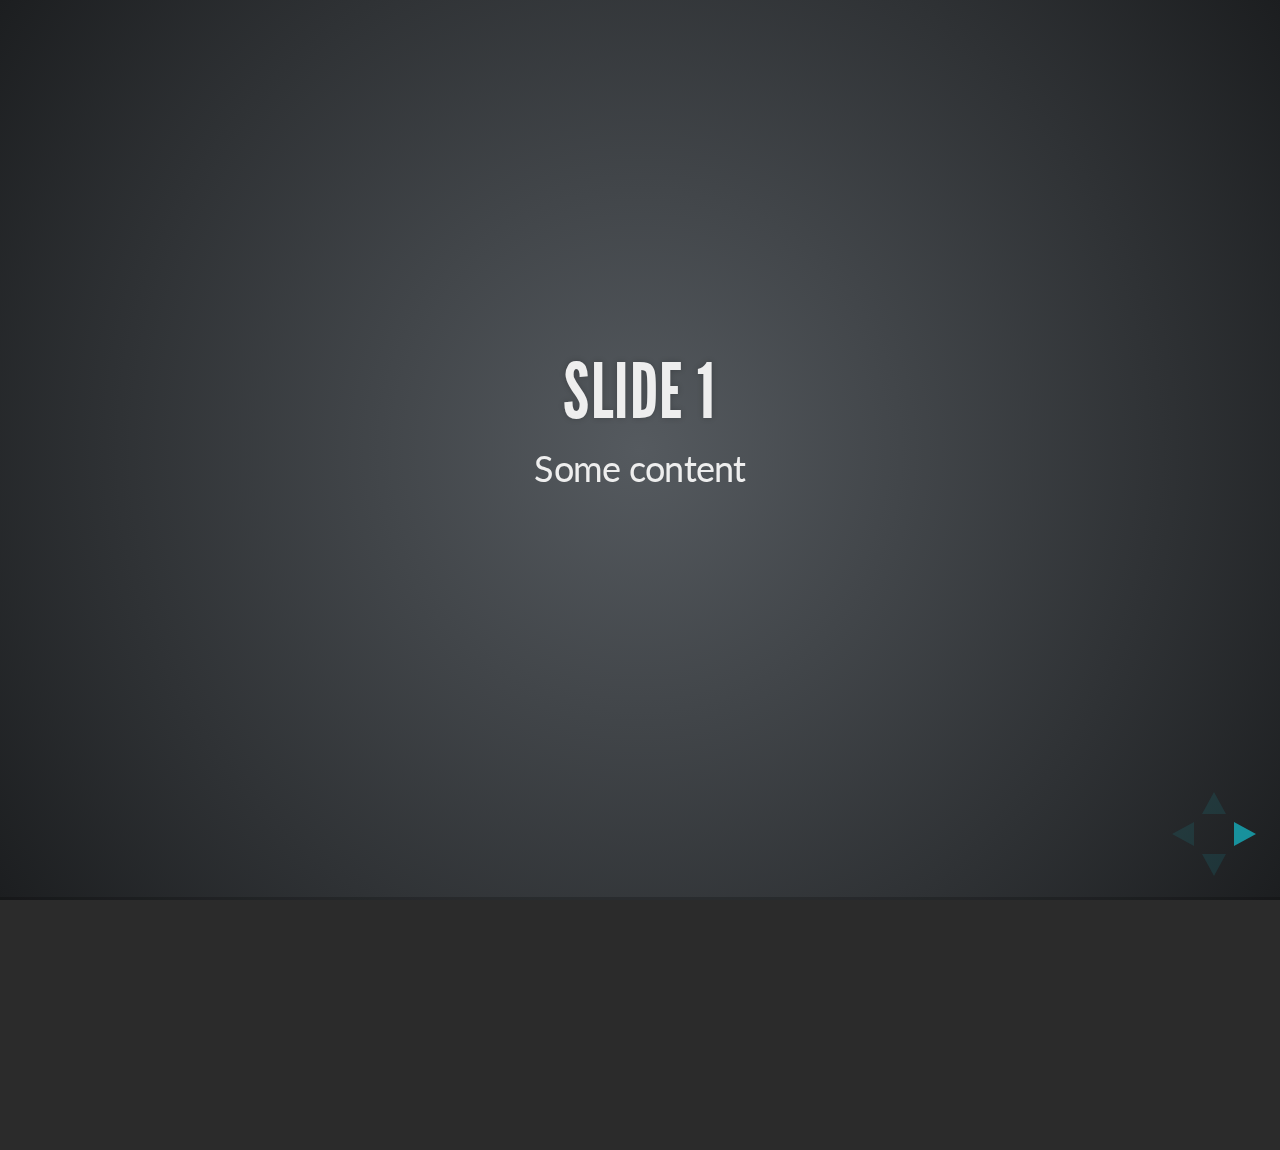
<file: demos/frameworks/index.html>
<!doctype html>
<html lang="en">
<head>
  <meta charset="utf-8">
  <title>Frameworks</title>
  <meta name="description" content="">
  <meta name="author" content="">
  <meta name="apple-mobile-web-app-capable" content="yes" />
  <meta name="apple-mobile-web-app-status-bar-style" content="black-translucent" />
  <link rel="stylesheet" href="libraries/frameworks/revealjs/css/reveal.min.css">
  <link rel="stylesheet" href="libraries/frameworks/revealjs/css/theme/default.css" id="theme">
  <link rel="stylesheet" href="libraries/highlighters/highlight.js/css/tomorrow.css" id="theme">
  <!--[if lt IE 9]>
  <script src="lib/js/html5shiv.js"></script>
  <![endif]-->  
</head>
<body>
  <div class="reveal">
    <div class="slides">
      <section class='' data-state='' id='slide-1'>
  <h2>Slide 1</h2>
  <p>Some content</p>

</section>
<section class='' data-state='' id='slide-2'>
  <h2>Slide 2</h2>
  <p>Some content</p>

</section>
    </div>
  </div>
</body>
  <script src="libraries/frameworks/revealjs/lib/js/head.min.js"></script>
  <script src="libraries/frameworks/revealjs/js/reveal.min.js"></script>
  <script>
  // Full list of configuration options available here:
  // https://github.com/hakimel/reveal.js#configuration
  Reveal.initialize({
    controls: true,
    progress: true,
    history: true,
    center: true,
    theme: Reveal.getQueryHash().theme || 'default', 
    transition: Reveal.getQueryHash().transition || 'default', 
    dependencies: [
    // Cross-browser shim that fully implements classList -
    // https://github.com/eligrey/classList.js/
      { src: 'libraries/frameworks/revealjs/lib/js/classList.js', condition: function() { return !document.body.classList;}},
      // Zoom in and out with Alt+click
      { src: 'libraries/frameworks/revealjs/plugin/zoom-js/zoom.js', async: true, condition: function() { return !!document.body.classList; } },
      // Speaker notes
      { src: 'libraries/frameworks/revealjs/plugin/notes/notes.js', async: true, condition: function() { return !!document.body.classList; } },
      // Remote control your reveal.js presentation using a touch device
      //{ src: 'libraries/frameworks/revealjs/plugin/remotes/remotes.js', async: true, condition: function() { return !!document.body.classList; } }
      ]
  });
  </script>  <!-- LOAD HIGHLIGHTER JS FILES -->
<script src="libraries/highlighters/highlight.js/highlight.pack.js"></script>
<script>hljs.initHighlightingOnLoad();</script>
<!-- DONE LOADING HIGHLIGHTER JS FILES -->
 

</html>
</file>
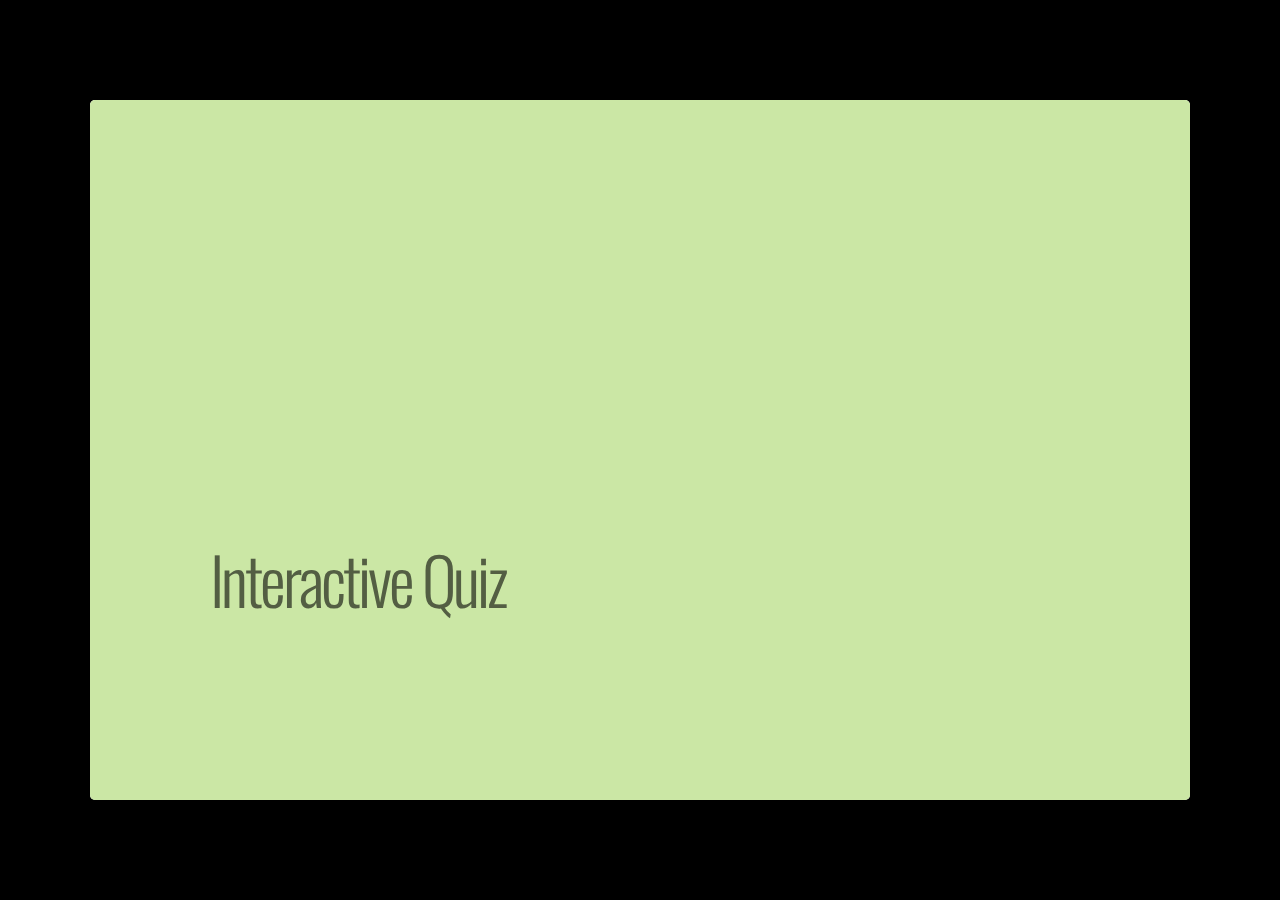
<file: demos/iquiz/index.html>
<!DOCTYPE html>
<html>
<head>
  <title>Interactive Quiz</title>
  <meta charset="utf-8">
  <meta name="description" content="Interactive Quiz">
  <meta name="author" content="">
  <meta name="generator" content="slidify" />
  <meta name="apple-mobile-web-app-capable" content="yes">
  <meta http-equiv="X-UA-Compatible" content="chrome=1">
  <link rel="stylesheet" href="libraries/frameworks/io2012/css/default.css" media="all" >
  <link rel="stylesheet" href="libraries/frameworks/io2012/css/phone.css" 
    media="only screen and (max-device-width: 480px)" >
  <link rel="stylesheet" href="libraries/frameworks/io2012/css/slidify.css" >
  <link rel="stylesheet" href="libraries/highlighters/highlight.js/css/tomorrow.css" />
  <base target="_blank"> <!-- This amazingness opens all links in a new tab. -->  <link rel=stylesheet href="libraries/widgets/bootstrap/css/bootstrap.css"></link>
<link rel=stylesheet href="libraries/widgets/quiz/css/demo.css"></link>

  
  <!-- Grab CDN jQuery, fall back to local if offline -->
  <script src="http://ajax.aspnetcdn.com/ajax/jQuery/jquery-1.7.min.js"></script>
  <script>window.jQuery || document.write('<script src="libraries/widgets/quiz/js/jquery.js"><\/script>')</script> 
  <script data-main="libraries/frameworks/io2012/js/slides" 
    src="libraries/frameworks/io2012/js/require-1.0.8.min.js">
  </script>
  
  

</head>
<body style="opacity: 0">
  <slides class="layout-widescreen">
    
    <!-- LOGO SLIDE -->
        <slide class="title-slide segue nobackground">
  <hgroup class="auto-fadein">
    <h1>Interactive Quiz</h1>
    <h2></h2>
    <p><br/></p>
  </hgroup>
  <article></article>  
</slide>
    

    <!-- SLIDES -->
    <slide class="" id="slide-1" style="background:;">
  <hgroup>
    <h2>Question 1</h2>
  </hgroup>
  <article data-timings="">
    
<div class="quiz quiz-single well ">
  <p>What is 1 + 1?</p>

<ol>
<li>1 </li>
<li><em>2</em></li>
<li>3</li>
</ol>

  <button class="quiz-submit btn btn-primary">Submit</button>
  <button class="quiz-toggle-hint btn btn-info">Show Hint</button>
  <button class="quiz-show-answer btn btn-success">Show Answer</button>
  <button class="quiz-clear btn btn-danger">Clear</button>
  
  <div class="quiz-hint">
  <p>This is a hint</p>

</div>
<div class="quiz-explanation">
  <p>This is an explanation</p>

</div>
</div>
  </article>
  <!-- Presenter Notes -->
</slide>

    <slide class="backdrop"></slide>
  </slides>
  <div class="pagination pagination-small" id='io2012-ptoc' style="display:none;">
    <ul>
      <li>
      <a href="#" target="_self" rel='tooltip' 
        data-slide=1 title='Question 1'>
         1
      </a>
    </li>
  </ul>
  </div>  <!--[if IE]>
    <script 
      src="http://ajax.googleapis.com/ajax/libs/chrome-frame/1/CFInstall.min.js">  
    </script>
    <script>CFInstall.check({mode: 'overlay'});</script>
  <![endif]-->
</body>
  <!-- Load Javascripts for Widgets -->
  <script src="libraries/widgets/bootstrap/js/bootstrap.min.js"></script>
<script src="libraries/widgets/bootstrap/js/bootbox.min.js"></script>
<script src="libraries/widgets/quiz/js/jquery.quiz.js"></script>
<script src="libraries/widgets/quiz/js/mustache.min.js"></script>
<script src="libraries/widgets/quiz/js/quiz-app.js"></script>

  <script>  
  $(function (){ 
    $("#example").popover(); 
    $("[rel='tooltip']").tooltip(); 
  });  
  </script>  
  
  <!-- LOAD HIGHLIGHTER JS FILES -->
  <script src="libraries/highlighters/highlight.js/highlight.pack.js"></script>
  <script>hljs.initHighlightingOnLoad();</script>
  <!-- DONE LOADING HIGHLIGHTER JS FILES -->
   
  </html>
</file>
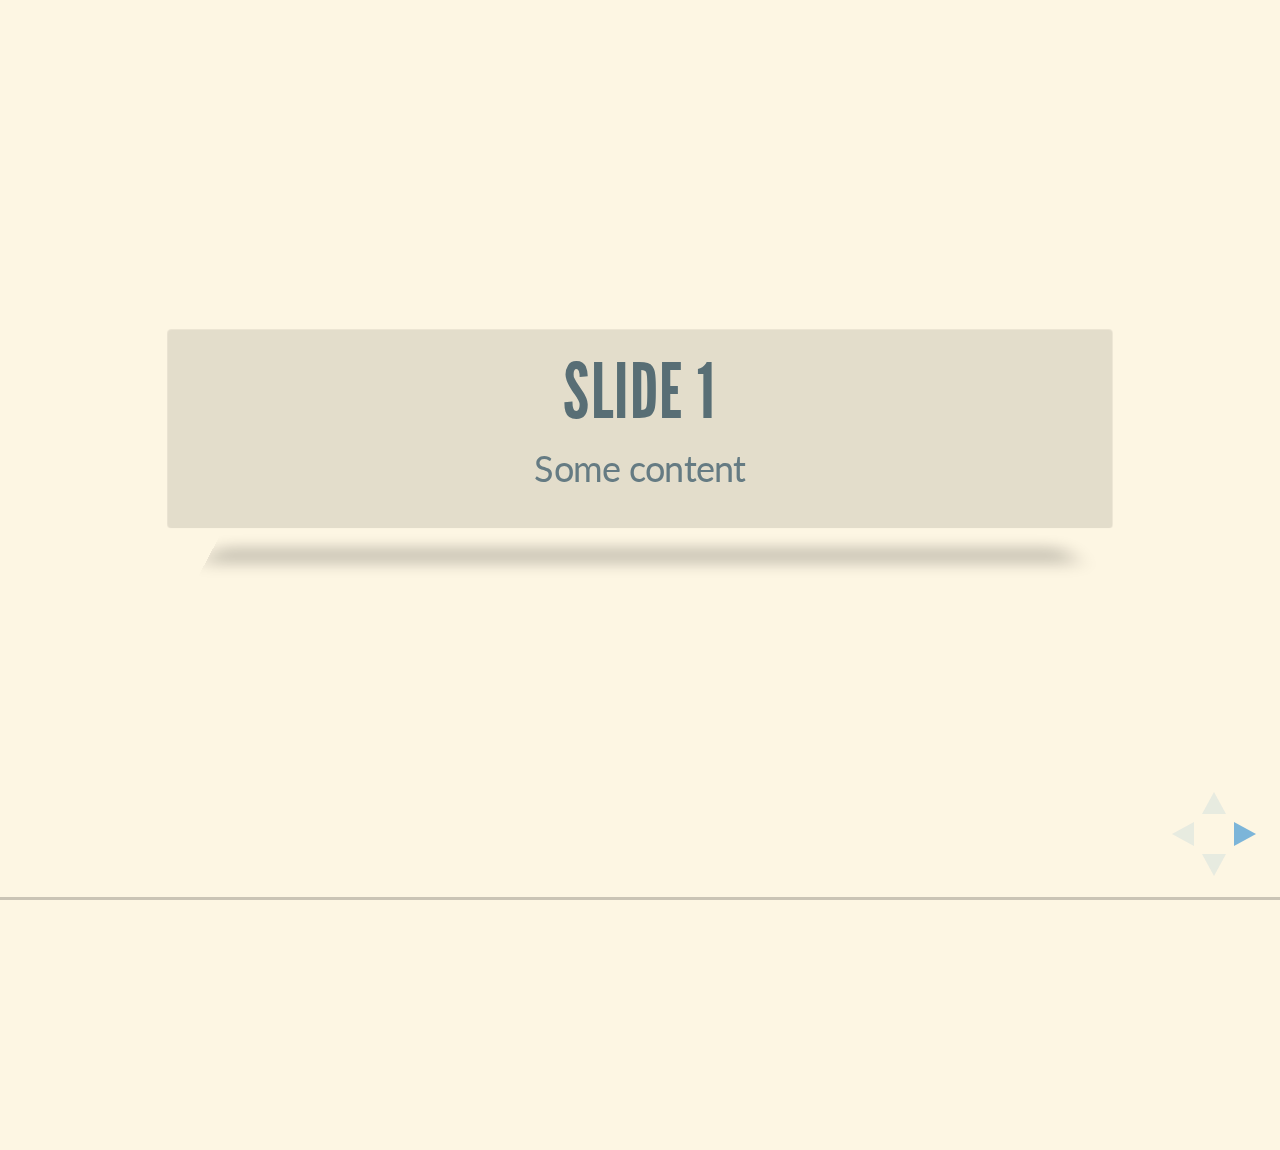
<file: demos/frameworks/solarized/index.html>
<!doctype html>
<html lang="en">
<head>
  <meta charset="utf-8">
  <title>Frameworks</title>
  <meta name="description" content="">
  <meta name="author" content="">
  <meta name="apple-mobile-web-app-capable" content="yes" />
  <meta name="apple-mobile-web-app-status-bar-style" content="black-translucent" />
  <link rel="stylesheet" href="../libraries/frameworks/revealjs/css/reveal.min.css">
  <link rel="stylesheet" href="../libraries/frameworks/revealjs/css/theme/solarized.css" id="theme">
  <link rel="stylesheet" href="../libraries/highlighters/highlight.js/css/tomorrow.css" id="theme">
  <!--[if lt IE 9]>
  <script src="lib/js/html5shiv.js"></script>
  <![endif]-->  
</head>
<body>
  <div class="reveal">
    <div class="slides">
      <section class='' data-state='' id='slide-1'>
  <h2>Slide 1</h2>
  <p>Some content</p>

</section>
<section class='' data-state='' id='slide-2'>
  <h2>Slide 2</h2>
  <p>Some content</p>

</section>
    </div>
  </div>
</body>
  <script src="../libraries/frameworks/revealjs/lib/js/head.min.js"></script>
  <script src="../libraries/frameworks/revealjs/js/reveal.min.js"></script>
  <script>
  // Full list of configuration options available here:
  // https://github.com/hakimel/reveal.js#configuration
  Reveal.initialize({
    controls: true,
    progress: true,
    history: true,
    center: true,
    theme: Reveal.getQueryHash().theme || 'solarized', 
    transition: Reveal.getQueryHash().transition || 'cube', 
    dependencies: [
    // Cross-browser shim that fully implements classList -
    // https://github.com/eligrey/classList.js/
      { src: '../libraries/frameworks/revealjs/lib/js/classList.js', condition: function() { return !document.body.classList;}},
      // Zoom in and out with Alt+click
      { src: '../libraries/frameworks/revealjs/plugin/zoom-js/zoom.js', async: true, condition: function() { return !!document.body.classList; } },
      // Speaker notes
      { src: '../libraries/frameworks/revealjs/plugin/notes/notes.js', async: true, condition: function() { return !!document.body.classList; } },
      // Remote control your reveal.js presentation using a touch device
      //{ src: '../libraries/frameworks/revealjs/plugin/remotes/remotes.js', async: true, condition: function() { return !!document.body.classList; } }
      ]
  });
  </script>  <!-- LOAD HIGHLIGHTER JS FILES -->
<script src="../libraries/highlighters/highlight.js/highlight.pack.js"></script>
<script>hljs.initHighlightingOnLoad();</script>
<!-- DONE LOADING HIGHLIGHTER JS FILES -->
 

</html>
</file>
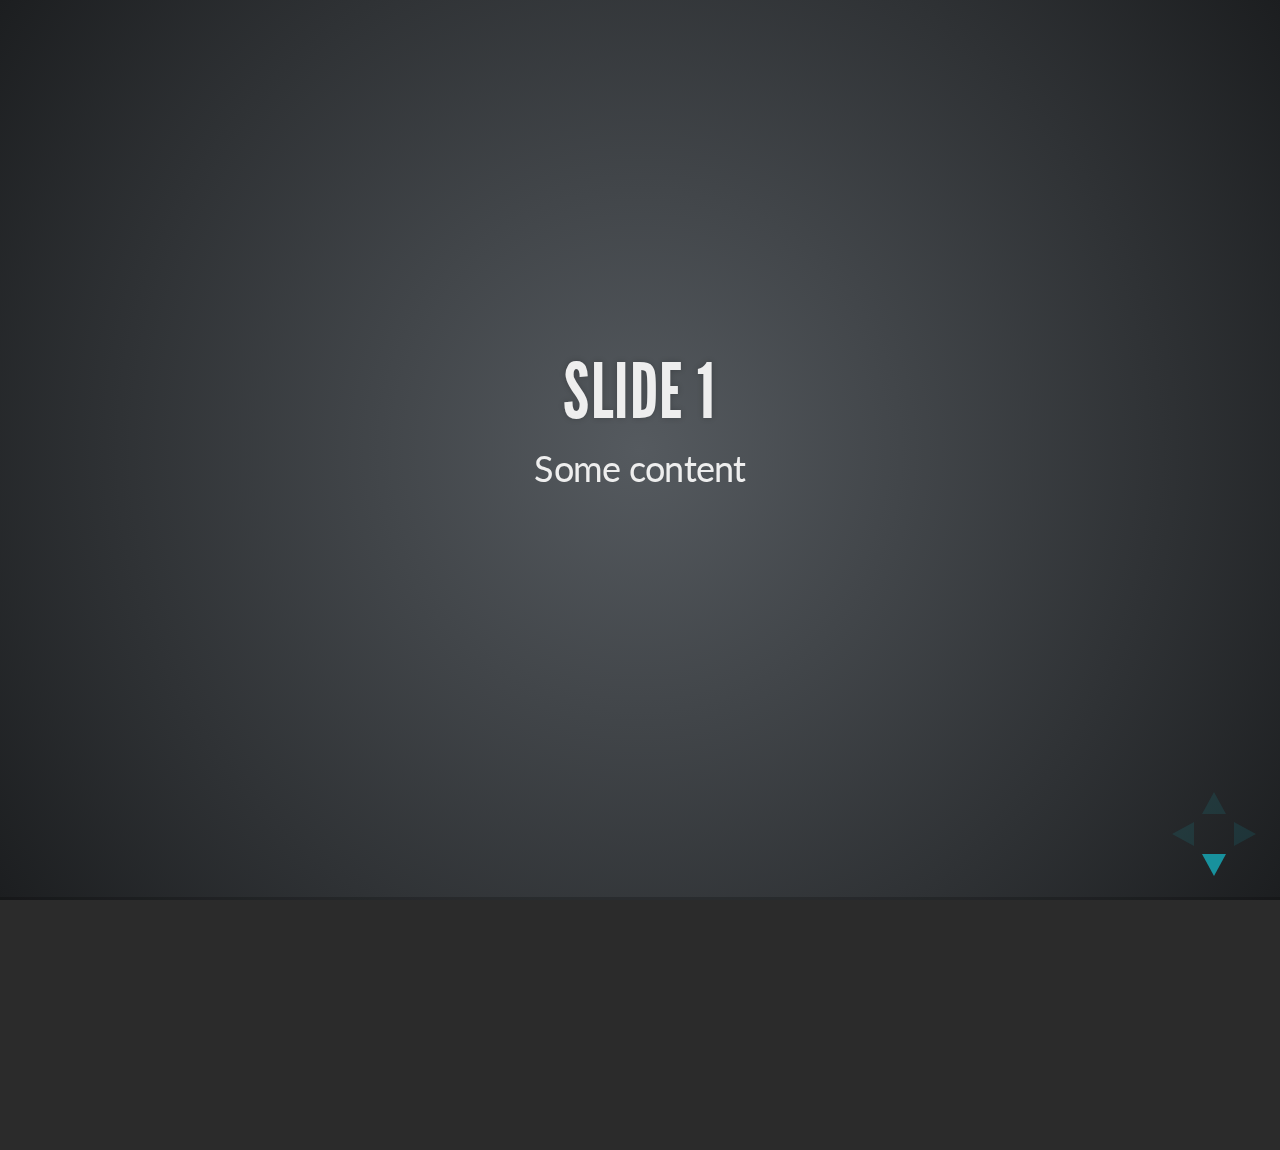
<file: demos/frameworks/vertical/index.html>
<!doctype html>
<html lang="en">
<head>
  <meta charset="utf-8">
  <title>Frameworks</title>
  <meta name="description" content="">
  <meta name="author" content="">
  <meta name="apple-mobile-web-app-capable" content="yes" />
  <meta name="apple-mobile-web-app-status-bar-style" content="black-translucent" />
  <link rel="stylesheet" href="../libraries/frameworks/revealjs/css/reveal.min.css">
  <link rel="stylesheet" href="../libraries/frameworks/revealjs/css/theme/default.css" id="theme">
  <link rel="stylesheet" href="../libraries/highlighters/highlight.js/css/tomorrow.css" id="theme">
  <!--[if lt IE 9]>
  <script src="lib/js/html5shiv.js"></script>
  <![endif]-->  
</head>
<body>
  <div class="reveal">
    <div class="slides">
      <section>
   <section class='' data-state=''>
    <h2>Slide 1</h2>
    <p>Some content</p>

    <aside class='notes'>
      
    </aside>
   </section>
   <section class='' data-state=''>
    <h2>Sub Slide 1</h2>

    <aside class='notes'>
      
    </aside>
   </section>
   <section class='' data-state=''>
    <h2>Sub Slide 2</h2>

    <aside class='notes'>
      
    </aside>
   </section>
</section>
    </div>
  </div>
</body>
  <script src="../libraries/frameworks/revealjs/lib/js/head.min.js"></script>
  <script src="../libraries/frameworks/revealjs/js/reveal.min.js"></script>
  <script>
  // Full list of configuration options available here:
  // https://github.com/hakimel/reveal.js#configuration
  Reveal.initialize({
    controls: true,
    progress: true,
    history: true,
    center: true,
    theme: Reveal.getQueryHash().theme || 'default', 
    transition: Reveal.getQueryHash().transition || 'default', 
    dependencies: [
    // Cross-browser shim that fully implements classList -
    // https://github.com/eligrey/classList.js/
      { src: '../libraries/frameworks/revealjs/lib/js/classList.js', condition: function() { return !document.body.classList;}},
      // Zoom in and out with Alt+click
      { src: '../libraries/frameworks/revealjs/plugin/zoom-js/zoom.js', async: true, condition: function() { return !!document.body.classList; } },
      // Speaker notes
      { src: '../libraries/frameworks/revealjs/plugin/notes/notes.js', async: true, condition: function() { return !!document.body.classList; } },
      // Remote control your reveal.js presentation using a touch device
      //{ src: '../libraries/frameworks/revealjs/plugin/remotes/remotes.js', async: true, condition: function() { return !!document.body.classList; } }
      ]
  });
  </script>  <!-- LOAD HIGHLIGHTER JS FILES -->
<script src="../libraries/highlighters/highlight.js/highlight.pack.js"></script>
<script>hljs.initHighlightingOnLoad();</script>
<!-- DONE LOADING HIGHLIGHTER JS FILES -->
 

</html>
</file>
<file: demos/frameworks/libraries/frameworks/revealjs/css/theme/default.css>
@import url(https://fonts.googleapis.com/css?family=Lato:400,700,400italic,700italic);
/**
 * Default theme for reveal.js.
 *
 * Copyright (C) 2011-2012 Hakim El Hattab, http://hakim.se
 */
@font-face {
  font-family: 'League Gothic';
  src: url("../../lib/font/league_gothic-webfont.eot");
  src: url("../../lib/font/league_gothic-webfont.eot?#iefix") format("embedded-opentype"), url("../../lib/font/league_gothic-webfont.woff") format("woff"), url("../../lib/font/league_gothic-webfont.ttf") format("truetype"), url("../../lib/font/league_gothic-webfont.svg#LeagueGothicRegular") format("svg");
  font-weight: normal;
  font-style: normal; }

/*********************************************
 * GLOBAL STYLES
 *********************************************/
body {
  background: #1c1e20;
  background: -moz-radial-gradient(center, circle cover, #555a5f 0%, #1c1e20 100%);
  background: -webkit-gradient(radial, center center, 0px, center center, 100%, color-stop(0%, #555a5f), color-stop(100%, #1c1e20));
  background: -webkit-radial-gradient(center, circle cover, #555a5f 0%, #1c1e20 100%);
  background: -o-radial-gradient(center, circle cover, #555a5f 0%, #1c1e20 100%);
  background: -ms-radial-gradient(center, circle cover, #555a5f 0%, #1c1e20 100%);
  background: radial-gradient(center, circle cover, #555a5f 0%, #1c1e20 100%);
  background-color: #2b2b2b; }

.reveal {
  font-family: "Lato", sans-serif;
  font-size: 36px;
  font-weight: 200;
  letter-spacing: -0.02em;
  color: #eeeeee; }

::selection {
  color: white;
  background: #ff5e99;
  text-shadow: none; }

/*********************************************
 * HEADERS
 *********************************************/
.reveal h1,
.reveal h2,
.reveal h3,
.reveal h4,
.reveal h5,
.reveal h6 {
  margin: 0 0 20px 0;
  color: #eeeeee;
  font-family: "League Gothic", Impact, sans-serif;
  line-height: 0.9em;
  letter-spacing: 0.02em;
  text-transform: uppercase;
  text-shadow: 0px 0px 6px rgba(0, 0, 0, 0.2); }

.reveal h1 {
  text-shadow: 0 1px 0 #cccccc, 0 2px 0 #c9c9c9, 0 3px 0 #bbbbbb, 0 4px 0 #b9b9b9, 0 5px 0 #aaaaaa, 0 6px 1px rgba(0, 0, 0, 0.1), 0 0 5px rgba(0, 0, 0, 0.1), 0 1px 3px rgba(0, 0, 0, 0.3), 0 3px 5px rgba(0, 0, 0, 0.2), 0 5px 10px rgba(0, 0, 0, 0.25), 0 20px 20px rgba(0, 0, 0, 0.15); }

/*********************************************
 * LINKS
 *********************************************/
.reveal a:not(.image) {
  color: #13daec;
  text-decoration: none;
  -webkit-transition: color .15s ease;
  -moz-transition: color .15s ease;
  -ms-transition: color .15s ease;
  -o-transition: color .15s ease;
  transition: color .15s ease; }

.reveal a:not(.image):hover {
  color: #71e9f4;
  text-shadow: none;
  border: none; }

.reveal .roll span:after {
  color: #fff;
  background: #0d99a5; }

/*********************************************
 * IMAGES
 *********************************************/
.reveal section img {
  margin: 15px 0px;
  background: rgba(255, 255, 255, 0.12);
  border: 4px solid #eeeeee;
  box-shadow: 0 0 10px rgba(0, 0, 0, 0.15);
  -webkit-transition: all .2s linear;
  -moz-transition: all .2s linear;
  -ms-transition: all .2s linear;
  -o-transition: all .2s linear;
  transition: all .2s linear; }

.reveal a:hover img {
  background: rgba(255, 255, 255, 0.2);
  border-color: #13daec;
  box-shadow: 0 0 20px rgba(0, 0, 0, 0.55); }

/*********************************************
 * NAVIGATION CONTROLS
 *********************************************/
.reveal .controls div.navigate-left,
.reveal .controls div.navigate-left.enabled {
  border-right-color: #13daec; }

.reveal .controls div.navigate-right,
.reveal .controls div.navigate-right.enabled {
  border-left-color: #13daec; }

.reveal .controls div.navigate-up,
.reveal .controls div.navigate-up.enabled {
  border-bottom-color: #13daec; }

.reveal .controls div.navigate-down,
.reveal .controls div.navigate-down.enabled {
  border-top-color: #13daec; }

.reveal .controls div.navigate-left.enabled:hover {
  border-right-color: #71e9f4; }

.reveal .controls div.navigate-right.enabled:hover {
  border-left-color: #71e9f4; }

.reveal .controls div.navigate-up.enabled:hover {
  border-bottom-color: #71e9f4; }

.reveal .controls div.navigate-down.enabled:hover {
  border-top-color: #71e9f4; }

/*********************************************
 * PROGRESS BAR
 *********************************************/
.reveal .progress {
  background: rgba(0, 0, 0, 0.2); }

.reveal .progress span {
  background: #13daec;
  -webkit-transition: width 800ms cubic-bezier(0.26, 0.86, 0.44, 0.985);
  -moz-transition: width 800ms cubic-bezier(0.26, 0.86, 0.44, 0.985);
  -ms-transition: width 800ms cubic-bezier(0.26, 0.86, 0.44, 0.985);
  -o-transition: width 800ms cubic-bezier(0.26, 0.86, 0.44, 0.985);
  transition: width 800ms cubic-bezier(0.26, 0.86, 0.44, 0.985); }
</file>
<file: demos/frameworks/libraries/highlighters/highlight.js/css/tomorrow.css>
/* Tomorrow Theme */
	/* http://jmblog.github.com/color-themes-for-google-code-highlightjs */
	/* Original theme - https://github.com/chriskempson/tomorrow-theme */
	/* http://jmblog.github.com/color-themes-for-google-code-highlightjs */
	.tomorrow-comment, pre .comment, pre .title {
		color: #8e908c;
	}

.tomorrow-red, pre .variable, pre .attribute, pre .tag, pre .regexp, pre .ruby .constant, pre .xml .tag .title, pre .xml .pi, pre .xml .doctype, pre .html .doctype, pre .css .id, pre .css .class, pre .css .pseudo {
	color: #c82829;
}

.tomorrow-orange, pre .number, pre .preprocessor, pre .built_in, pre .literal, pre .params, pre .constant {
	color: #f5871f;
}

.tomorrow-yellow, pre .class, pre .ruby .class .title, pre .css .rules .attribute {
	color: #eab700;
}

.tomorrow-green, pre .string, pre .value, pre .inheritance, pre .header, pre .ruby .symbol, pre .xml .cdata {
	color: #718c00;
}

.tomorrow-aqua, pre .css .hexcolor {
	color: #3e999f;
}

.tomorrow-blue, pre .function, pre .python .decorator, pre .python .title, pre .ruby .function .title, pre .ruby .title .keyword, pre .perl .sub, pre .javascript .title, pre .coffeescript .title {
	color: #4271ae;
}

.tomorrow-purple, pre .keyword, pre .javascript .function {
	color: #8959a8;
}

pre code {
	display: block;
	background: white;
	color: #4d4d4c;
		font-family: Menlo, Monaco, Consolas, monospace;
	line-height: 1.5;
	border: 1px solid #ccc;
	padding: 10px;
}
</file>
<file: demos/iquiz/libraries/frameworks/io2012/css/phone.css>
/*Smartphones (portrait and landscape) ----------- */
/*@media only screen
and (min-width : 320px)
and (max-width : 480px) {

}*/
/* Smartphones (portrait) ----------- */
/* Styles */
/* line 17, ../scss/phone.scss */
slides > slide {
  /*  width: $slide-width !important;
    height: $slide-height !important;
    margin-left: -$slide-width / 2 !important;
    margin-top: -$slide-height / 2 !important;
  */
  -webkit-transition: none !important;
  -webkit-transition: none !important;
  -moz-transition: none !important;
  -ms-transition: none !important;
  -o-transition: none !important;
  transition: none !important;
}

/* iPhone 4 ----------- */
@media only screen and (-webkit-min-device-pixel-ratio : 1.5), only screen and (min-device-pixel-ratio : 1.5) {
  /* Styles */
}
</file>
<file: demos/iquiz/libraries/frameworks/io2012/css/slidify.css>
@import url(http://fonts.googleapis.com/css?family=Open+Sans+Condensed:700|Source+Code+Pro:500|Open+Sans|Oswald);

/* Styles for Table of Contents */
#io2012-toc {
  position: absolute;
  top:0;
  left:10px;
  z-index: 999;
}
#io2012-toc a{
  border-bottom: none;
}

#io2012-toc .nav-pills > .active > a{
  background-color: darkslategray;
  color: yellow;
}
#io2012-toc li {
  margin-bottom: 0em;
}

#io2012-toc li.current {
  background-color: yellow;
}

.license {
  font-size: 14px;
  color: #a9a9a9;
  position: absolute;
  bottom: 30px;
  left: 60px;
}


/* Styles for Title Slide */
.title-slide hgroup > h1{
  font-family: 'Oswald', sans-serif;
}

.title-slide hgroup > h2{
  font-family: 'Oswald', 'Calibri', sans-serif;
}

/* Fonts and Spacing */
article p, article li, article li.build, section p, section li{
  font-family: 'Open Sans','Helvetica', 'Crimson Text', 'Garamond',  'Palatino', sans-serif;
  text-align: justify;
  font-size:22px;
  line-height: 1.5em;
  color: #444;
}

slide:not(.segue) h2{
  font-family: 'Calibri', Arial, sans-serif;
  font-size: 52px;
  font-style: normal;
  font-weight: bold;
  text-transform: normal;
  letter-spacing: -2px;
  line-height: 1.2em;
/*  color: #193441;*/
/*  color: #02574D;*/
  color: #CC2904;
}

/* Reduce Space between Title and Body */
slides > slide > hgroup + article {
  margin-top: 15px;
}

/* Remove Border, Margins and Padding from iframe */
iframe {
  border: none;
  margin: 0;
  padding: 0;
}

/* Knitr Images */
.rimage.left {
  text-align: left;
}
.rimage.right {
  text-align: right;
}
.rimage.center {
  text-align: center;
}

/* Quotes and Shout (for io2012, custom) */
article q {
  font-family: 'Crimson Text', sans-serif;
}

q {
  display: block;
  font-size: 44px;
  line-height: 56px;
  margin-left: 50px;
  margin-top: 100px;
  margin-right: 150px;
}

q::before {
  content: '“';
  position: absolute;
  display: inline-block;
  margin-left: -2.1em;
  width: 2em;
  text-align: right;
  font-size: 90px;
  color: silver;
}

q::after {
  content: '”';
  position: absolute;
  margin-left: .1em;
  font-size: 90px;
  color: silver;
}

div.author {
  text-align: right;
  font-size: 40px;
  margin-top: 20px;
  margin-right: 150px;
}

div.author::before {
  content: '—';
}

q.shout:before {
  content: '';
  position: absolute;
  margin-left: -0.5em;
}

q.shout:after {
  content: '';
  position: absolute;
  margin-left: 0.1em;
}

/* Tables */
table caption{
  margin-top: 20pt;
  font-weight: normal;
  font-family: "Trebuchet MS", Garuda, sans-serif;
}

table th {
  text-transform: capitalize;
}

/* Tables */

table {
  border: none;
  width: 100%;
  border-collapse: collapse;
  font-size: 24px;
  line-height: 32px;
  font-family: 'Trebuchet MS';
  font-weight: bolder;
  color: rgb(102, 102, 102);
}
table thead {
  border-top: 1px solid #BFBEAD;
  border-bottom: 1px solid #BFBEAD;
}
table th, table td, table caption {
  margin: 0;
  padding: 2pt 6pt;
  text-align: left;
  vertical-align: top;
}
table th {
  background: #CFCEBD;
  color: #575400;
  text-transform: uppercase;
}
table td {
  border-bottom: 1px solid #CFCEBD;
}
table tr:nth-child(2n+1) {
/*  background: #E8F2FF; */
  background: #EFEEDD;
}

/* Styling for Ordered Lists (only for io2012) */

ol {
  margin-left: 1.2em;
  margin-bottom: 1em;
  postion: relative;
}

ol li {
  margin-bottom: 0.5em;
  font-family: "Open Sans";
}

ol li ol {
  margin-left: 0.5em;
  margin-bottom: 0;
}

ol, ul {
  margin-top: .5em;
}

ol {
  list-style-type: decimal;
}

/*Github Ribbon Test*/
/* Source: https://github.com/dciccale/css3-github-ribbon */
/* Define classes for example, definition, problem etc. */
/* Choose meaningful colors for background and text */

.example {
  background-color: #121621;
  top: 1.2em;
  right: -3.2em;
  -webkit-transform: rotate(45deg);
  -moz-transform: rotate(45deg);
  transform: rotate(45deg);
  -webkit-box-shadow: 0 0 0 1px #1d212e inset,0 0 2px 1px #fff inset,0 0 1em #888;
  -moz-box-shadow: 0 0 0 1px #1d212e inset,0 0 2px 1px #fff inset,0 0 1em #888;
  box-shadow: 0 0 0 1px #1d212e inset,0 0 2px 1px #fff inset,0 0 1em #888;
  color: #FF0;
  display: block;
  padding: .6em 3.5em;
  position: absolute;
  font: bold .82em sans-serif;
  text-align: center;
  text-decoration: none;
  text-shadow: 1px -1px 8px rgba(0,0,0,0.60);
  -webkit-user-select: none;
  -moz-user-select: none;
  user-select: none;
}

.definition {
  background-color: #a00;
  top: 1.2em;
  right: -3.2em;
  -webkit-transform: rotate(45deg);
  -moz-transform: rotate(45deg);
  transform: rotate(45deg);
  -webkit-box-shadow: 0 0 0 1px #1d212e inset,0 0 2px 1px #fff inset,0 0 1em #888;
  -moz-box-shadow: 0 0 0 1px #1d212e inset,0 0 2px 1px #fff inset,0 0 1em #888;
  box-shadow: 0 0 0 1px #1d212e inset,0 0 2px 1px #fff inset,0 0 1em #888;
  color: #FFF;
  display: block;
  padding: .6em 3.5em;
  position: absolute;
  font: bold .82em sans-serif;
  text-align: center;
  text-decoration: none;
  text-shadow: 1px -1px 8px rgba(0,0,0,0.60);
  -webkit-user-select: none;
  -moz-user-select: none;
  user-select: none;
}


/* Pasted from Custom.css */
aside.gbar img {
  width: 175px;
}


div.modal-body pre{
  width: 95%;
  left: 0px;
}

.pagination {
  position: absolute;
  bottom: -5px;
  left:110px;
}

.pagination ul li:before {
  content: "";
}

body {
  font-family: "Open Sans";
  color: #444;
}

p {
  text-align: justify;
  line-height: 1.5em;
}
/* Place Video on Top Right */
/* FIXME: Move CSS to css/popcorn.css */
section.video {
  position: absolute;
  top: 0;
  right: 0;
  z-index: 1000;
}


/* Smaller code fonts in modal popup */
.modal pre code {
  font-size: 16px;
}

img.center {
  display: block;
  margin: auto auto;
}

body {
  background-color: #000;
}
.quiz-option label{
  display: inline;
  font-size: 1em;
}
slide.segue h2{
 font-family: "Open Sans Condensed";
 font-weight: 700;
}
slide:not(.segue)  h2{
 font-family: "Open Sans Condensed";
 font-weight: 700;
 color: darkslategray;
}
article p {
  font-family: "Open Sans"
}

code {
  font-size: 100%;
  font-family: "Source Code Pro", monospace;
  color: darkred;
}
pre code {
  font-weight: 500;
  -webkit-border-radius: 5px;
  border-radius: 5px;
}

#glimmer iframe {
  width: 100%;
}

.title-slide {
  background-color: #CBE7A5; /* #EDE0CF; ; #CA9F9D*/
  /* background-image:url(http://goo.gl/EpXln); */
}

.title-slide hgroup > h1{
 font-family: 'Oswald', 'Helvetica', sanserif; 
}

.title-slide hgroup > h1, 
.title-slide hgroup > h2 {
  color: #535E43 ;  /* ; #EF5150*/
}
</file>
<file: demos/iquiz/libraries/highlighters/highlight.js/css/tomorrow.css>
/* Tomorrow Theme */
	/* http://jmblog.github.com/color-themes-for-google-code-highlightjs */
	/* Original theme - https://github.com/chriskempson/tomorrow-theme */
	/* http://jmblog.github.com/color-themes-for-google-code-highlightjs */
	.tomorrow-comment, pre .comment, pre .title {
		color: #8e908c;
	}

.tomorrow-red, pre .variable, pre .attribute, pre .tag, pre .regexp, pre .ruby .constant, pre .xml .tag .title, pre .xml .pi, pre .xml .doctype, pre .html .doctype, pre .css .id, pre .css .class, pre .css .pseudo {
	color: #c82829;
}

.tomorrow-orange, pre .number, pre .preprocessor, pre .built_in, pre .literal, pre .params, pre .constant {
	color: #f5871f;
}

.tomorrow-yellow, pre .class, pre .ruby .class .title, pre .css .rules .attribute {
	color: #eab700;
}

.tomorrow-green, pre .string, pre .value, pre .inheritance, pre .header, pre .ruby .symbol, pre .xml .cdata {
	color: #718c00;
}

.tomorrow-aqua, pre .css .hexcolor {
	color: #3e999f;
}

.tomorrow-blue, pre .function, pre .python .decorator, pre .python .title, pre .ruby .function .title, pre .ruby .title .keyword, pre .perl .sub, pre .javascript .title, pre .coffeescript .title {
	color: #4271ae;
}

.tomorrow-purple, pre .keyword, pre .javascript .function {
	color: #8959a8;
}

pre code {
	display: block;
	background: white;
	color: #4d4d4c;
		font-family: Menlo, Monaco, Consolas, monospace;
	line-height: 1.5;
	border: 1px solid #ccc;
	padding: 10px;
}
</file>
<file: demos/iquiz/libraries/widgets/quiz/css/demo.css>
/* COMMENT OUT
body {
    font-family: Georgia, 'PT Sans', sans-serif;
    font-size: 16px;
    min-height: 800px;
    line-height: 1.5em;
}
*/

b, strong { font-weight: bold }
i, em { font-style: italic }

a {
  text-decoration: none;
  color: #3B5998;
}

a:visited {
  text-decoration: none;
  color: #6882aa;
}

a:hover,
a:focus {
  text-decoration: underline;
}

h1 {
	/* text-align: center;
	padding-bottom: 52px; */
	font-size: 2.5em;
	line-height: 1em;
}

#content {
    width: 800px;
    margin: auto;
}

/*
code {
    background-color: #F0F0F0;
    font-family: 'DejaVu Sans Mono', consolas, monospace;
    font-size: 14px;
    padding: 2px;
    line-height: 1.25em;
}
*/

.quiz-single, .quiz-multiple, .quiz-text {
  background-color: #F0F0F0;
  padding-left: 15px;
  padding-top: 15px;
}

/* EDITED */
li.quiz-option {
  list-style-type: none;
}


.quiz-option label {
    padding-left: 10px;
    padding-right: 10px;
    padding-top: 3px;
    padding-bottom: 3px;
}

input[type="text"].quiz-correct, textarea.quiz-correct {
  border: 1px solid #50b378;
  /* color: white; */
}

input[type="text"].quiz-wrong, textarea.quiz-wrong {
  border: 1px solid #EB4237;
  /* color: white; */
}

.quiz-correct label {
  background-color: #50b378;
  color: white;
}

.quiz-wrong label {
  background-color: #EB4237;
  color: white;
}

.quiz-option label{
  display: inline;
  font-size: 1em;
}

/* CSS for adding correct/incorrect marks to Quiz Options */
/* Move to Quiz widget after confirming design choice */

input[type="radio"],
input[type="checkbox"] {
  margin-top: -1px;
  vertical-align: middle;
}

li.quiz-wrong:after {
  content: url(../img/incorrect-icon.png);
}

.quiz-wrong label {
  background-color: transparent;
  color: inherit;
}

li.quiz-correct:after{
  content: url(../img/correct-icon.png);
}

.quiz-correct label {
  background-color: transparent;
  color: inherit;
}

input.quiz-correct + span.status:after {
  content: url(../img/correct-icon.png);
}

input.quiz-wrong + span.status:after {
  content: url(../img/incorrect-icon.png);
}
</file>
<file: demos/frameworks/libraries/frameworks/revealjs/css/theme/solarized.css>
@import url(https://fonts.googleapis.com/css?family=Lato:400,700,400italic,700italic);
/**
 * Solarized Light theme for reveal.js.
 * Author: Achim Staebler
 */
@font-face {
  font-family: 'League Gothic';
  src: url("../../lib/font/league_gothic-webfont.eot");
  src: url("../../lib/font/league_gothic-webfont.eot?#iefix") format("embedded-opentype"), url("../../lib/font/league_gothic-webfont.woff") format("woff"), url("../../lib/font/league_gothic-webfont.ttf") format("truetype"), url("../../lib/font/league_gothic-webfont.svg#LeagueGothicRegular") format("svg");
  font-weight: normal;
  font-style: normal; }

/**
 * Solarized colors by Ethan Schoonover
 */
html * {
  color-profile: sRGB;
  rendering-intent: auto; }

/*********************************************
 * GLOBAL STYLES
 *********************************************/
body {
  background: #fdf6e3;
  background-color: #fdf6e3; }

.reveal {
  font-family: "Lato", sans-serif;
  font-size: 36px;
  font-weight: 200;
  letter-spacing: -0.02em;
  color: #657b83; }

::selection {
  color: white;
  background: #d33682;
  text-shadow: none; }

/*********************************************
 * HEADERS
 *********************************************/
.reveal h1,
.reveal h2,
.reveal h3,
.reveal h4,
.reveal h5,
.reveal h6 {
  margin: 0 0 20px 0;
  color: #586e75;
  font-family: "League Gothic", Impact, sans-serif;
  line-height: 0.9em;
  letter-spacing: 0.02em;
  text-transform: uppercase;
  text-shadow: none; }

.reveal h1 {
  text-shadow: 0px 0px 6px rgba(0, 0, 0, 0.2); }

/*********************************************
 * LINKS
 *********************************************/
.reveal a:not(.image) {
  color: #268bd2;
  text-decoration: none;
  -webkit-transition: color .15s ease;
  -moz-transition: color .15s ease;
  -ms-transition: color .15s ease;
  -o-transition: color .15s ease;
  transition: color .15s ease; }

.reveal a:not(.image):hover {
  color: #78b9e6;
  text-shadow: none;
  border: none; }

.reveal .roll span:after {
  color: #fff;
  background: #1a6091; }

/*********************************************
 * IMAGES
 *********************************************/
.reveal section img {
  margin: 15px 0px;
  background: rgba(255, 255, 255, 0.12);
  border: 4px solid #657b83;
  box-shadow: 0 0 10px rgba(0, 0, 0, 0.15);
  -webkit-transition: all .2s linear;
  -moz-transition: all .2s linear;
  -ms-transition: all .2s linear;
  -o-transition: all .2s linear;
  transition: all .2s linear; }

.reveal a:hover img {
  background: rgba(255, 255, 255, 0.2);
  border-color: #268bd2;
  box-shadow: 0 0 20px rgba(0, 0, 0, 0.55); }

/*********************************************
 * NAVIGATION CONTROLS
 *********************************************/
.reveal .controls div.navigate-left,
.reveal .controls div.navigate-left.enabled {
  border-right-color: #268bd2; }

.reveal .controls div.navigate-right,
.reveal .controls div.navigate-right.enabled {
  border-left-color: #268bd2; }

.reveal .controls div.navigate-up,
.reveal .controls div.navigate-up.enabled {
  border-bottom-color: #268bd2; }

.reveal .controls div.navigate-down,
.reveal .controls div.navigate-down.enabled {
  border-top-color: #268bd2; }

.reveal .controls div.navigate-left.enabled:hover {
  border-right-color: #78b9e6; }

.reveal .controls div.navigate-right.enabled:hover {
  border-left-color: #78b9e6; }

.reveal .controls div.navigate-up.enabled:hover {
  border-bottom-color: #78b9e6; }

.reveal .controls div.navigate-down.enabled:hover {
  border-top-color: #78b9e6; }

/*********************************************
 * PROGRESS BAR
 *********************************************/
.reveal .progress {
  background: rgba(0, 0, 0, 0.2); }

.reveal .progress span {
  background: #268bd2;
  -webkit-transition: width 800ms cubic-bezier(0.26, 0.86, 0.44, 0.985);
  -moz-transition: width 800ms cubic-bezier(0.26, 0.86, 0.44, 0.985);
  -ms-transition: width 800ms cubic-bezier(0.26, 0.86, 0.44, 0.985);
  -o-transition: width 800ms cubic-bezier(0.26, 0.86, 0.44, 0.985);
  transition: width 800ms cubic-bezier(0.26, 0.86, 0.44, 0.985); }
</file>
<file: demos/iquiz/libraries/frameworks/io2012/css/default.css>
@charset "UTF-8";

/* line 17, ../../../../../../Library/Ruby/Gems/1.8/gems/compass-0.12.1/frameworks/compass/stylesheets/compass/reset/_utilities.scss */
html, body, div, span, applet, object, iframe,
h1, h2, h3, h4, h5, h6, p, blockquote, pre,
a, abbr, acronym, address, big, cite, code,
del, dfn, em, img, ins, kbd, q, s, samp,
small, strike, strong, sub, sup, tt, var,
b, u, i, center,
dl, dt, dd, ol, ul, li,
fieldset, form, label, legend,
table, caption, tbody, tfoot, thead, tr, th, td,
article, aside, canvas, details, embed,
figure, figcaption, footer, header, hgroup,
menu, nav, output, ruby, section, summary,
time, mark, audio, video {
  margin: 0;
  padding: 0;
  border: 0;
  font-size: 100%;
  font: inherit;
  vertical-align: baseline;
}

/* line 20, ../../../../../../Library/Ruby/Gems/1.8/gems/compass-0.12.1/frameworks/compass/stylesheets/compass/reset/_utilities.scss */
body {
  line-height: 1;
}

/* line 22, ../../../../../../Library/Ruby/Gems/1.8/gems/compass-0.12.1/frameworks/compass/stylesheets/compass/reset/_utilities.scss */

ol, ul {
  list-style: none;
}


/* line 24, ../../../../../../Library/Ruby/Gems/1.8/gems/compass-0.12.1/frameworks/compass/stylesheets/compass/reset/_utilities.scss */
table {
  border-collapse: collapse;
  border-spacing: 0;
}

/* line 26, ../../../../../../Library/Ruby/Gems/1.8/gems/compass-0.12.1/frameworks/compass/stylesheets/compass/reset/_utilities.scss */
caption, th, td {
  text-align: left;
  font-weight: normal;
  vertical-align: middle;
}

/* line 28, ../../../../../../Library/Ruby/Gems/1.8/gems/compass-0.12.1/frameworks/compass/stylesheets/compass/reset/_utilities.scss */
q, blockquote {
  quotes: none;
}
/* line 101, ../../../../../../Library/Ruby/Gems/1.8/gems/compass-0.12.1/frameworks/compass/stylesheets/compass/reset/_utilities.scss */
q:before, q:after, blockquote:before, blockquote:after {
  content: "";
  content: none;
}

/* line 30, ../../../../../../Library/Ruby/Gems/1.8/gems/compass-0.12.1/frameworks/compass/stylesheets/compass/reset/_utilities.scss */
a img {
  border: none;
}

/* line 114, ../../../../../../Library/Ruby/Gems/1.8/gems/compass-0.12.1/frameworks/compass/stylesheets/compass/reset/_utilities.scss */
article, aside, details, figcaption, figure, footer, header, hgroup, menu, nav, section, summary {
  display: block;
}

/**
 * Base SlideDeck Styles
 */
/* line 48, ../scss/_base.scss */
html {
  height: 100%;
  overflow: hidden;
}

/* line 53, ../scss/_base.scss */
body {
  margin: 0;
  padding: 0;
  opacity: 0;
  height: 100%;
  min-height: 740px;
  width: 100%;
  overflow: hidden;
  color: #fff;
  -webkit-font-smoothing: antialiased;
  -moz-font-smoothing: antialiased;
  -ms-font-smoothing: antialiased;
  -o-font-smoothing: antialiased;
  -webkit-transition: opacity 800ms ease-in 100ms;
  -moz-transition: opacity 800ms ease-in 100ms;
  -ms-transition: opacity 800ms ease-in 100ms;
  -o-transition: opacity 800ms ease-in 100ms;
  transition: opacity 800ms ease-in 100ms;
}
/* line 69, ../scss/_base.scss */
body.loaded {
  opacity: 1 !important;
}

/* line 74, ../scss/_base.scss */
input, button {
  vertical-align: middle;
}

/* line 78, ../scss/_base.scss */
slides > slide[hidden] {
  display: none !important;
}

/* line 82, ../scss/_base.scss */
slides {
  width: 100%;
  height: 100%;
  position: absolute;
  left: 0;
  top: 0;
  -webkit-transform: translate3d(0, 0, 0);
  -moz-transform: translate3d(0, 0, 0);
  -ms-transform: translate3d(0, 0, 0);
  -o-transform: translate3d(0, 0, 0);
  transform: translate3d(0, 0, 0);
  -webkit-perspective: 1000;
  perspective: 1000;
  -webkit-transform-style: preserve-3d;
  transform-style: preserve-3d;
  -webkit-transition: opacity 800ms ease-in 100ms;
  -moz-transition: opacity 800ms ease-in 100ms;
  -ms-transition: opacity 800ms ease-in 100ms;
  -o-transition: opacity 800ms ease-in 100ms;
  transition: opacity 800ms ease-in 100ms;
}

/* line 94, ../scss/_base.scss */
slides > slide {
  display: block;
  position: absolute;
  overflow: hidden;
  left: 50%;
  top: 50%;
  -webkit-box-sizing: border-box;
  -moz-box-sizing: border-box;
  box-sizing: border-box;
}

/* Slide styles */
/*article.fill iframe {
  position: absolute;
  left: 0;
  top: 0;
  width: 100%;
  height: 100%;

  border: 0;
  margin: 0;

  @include border-radius(10px);

  z-index: -1;
}

slide.fill {
  background-repeat: no-repeat;
  @include background-size(cover);
}

slide.fill img {
  position: absolute;
  left: 0;
  top: 0;
  min-width: 100%;
  min-height: 100%;

  z-index: -1;
}
*/
/**
 * Theme Styles
 */
/* line 58, ../scss/default.scss */
::selection {
  color: white;
  background-color: #ffd14d;
  text-shadow: none;
}

/* line 64, ../scss/default.scss */
::-webkit-scrollbar {
  height: 16px;
  overflow: visible;
  width: 16px;
}

/* line 69, ../scss/default.scss */
::-webkit-scrollbar-thumb {
  background-color: rgba(0, 0, 0, 0.1);
  background-clip: padding-box;
  border: solid transparent;
  min-height: 28px;
  padding: 100px 0 0;
  -webkit-box-shadow: inset 1px 1px 0 rgba(0, 0, 0, 0.1), inset 0 -1px 0 rgba(0, 0, 0, 0.07);
  -moz-box-shadow: inset 1px 1px 0 rgba(0, 0, 0, 0.1), inset 0 -1px 0 rgba(0, 0, 0, 0.07);
  box-shadow: inset 1px 1px 0 rgba(0, 0, 0, 0.1), inset 0 -1px 0 rgba(0, 0, 0, 0.07);
  border-width: 1px 1px 1px 6px;
}

/* line 78, ../scss/default.scss */
::-webkit-scrollbar-thumb:hover {
  background-color: rgba(0, 0, 0, 0.5);
}

/* line 81, ../scss/default.scss */
::-webkit-scrollbar-button {
  height: 0;
  width: 0;
}

/* line 85, ../scss/default.scss */
::-webkit-scrollbar-track {
  background-clip: padding-box;
  border: solid transparent;
  border-width: 0 0 0 4px;
}

/* line 90, ../scss/default.scss */
::-webkit-scrollbar-corner {
  background: transparent;
}

/* line 94, ../scss/default.scss */
body {
  background: black;
}

/* line 98, ../scss/default.scss */
slides > slide {
  display: none;
  font-family: 'Open Sans', Arial, sans-serif;
  font-size: 26px;
  color: #797979;
  width: 900px;
  height: 700px;
  margin-left: -450px;
  margin-top: -350px;
  padding: 40px 60px;
  -webkit-border-radius: 5px;
  -moz-border-radius: 5px;
  -ms-border-radius: 5px;
  -o-border-radius: 5px;
  border-radius: 5px;
  -webkit-transition: all 0.6s ease-in-out;
  -moz-transition: all 0.6s ease-in-out;
  -ms-transition: all 0.6s ease-in-out;
  -o-transition: all 0.6s ease-in-out;
  transition: all 0.6s ease-in-out;
}
/* line 119, ../scss/default.scss */
slides > slide.far-past {
  display: none;
}
/* line 126, ../scss/default.scss */
slides > slide.past {
  display: block;
  opacity: 0;
}
/* line 133, ../scss/default.scss */
slides > slide.current {
  display: block;
  opacity: 1;
}
/* line 139, ../scss/default.scss */
slides > slide.current .auto-fadein {
  opacity: 1;
}
/* line 143, ../scss/default.scss */
slides > slide.current .gdbar {
  -webkit-background-size: 100% 100%;
  -moz-background-size: 100% 100%;
  -o-background-size: 100% 100%;
  background-size: 100% 100%;
}
/* line 148, ../scss/default.scss */
slides > slide.next {
  display: block;
  opacity: 0;
  pointer-events: none;
}
/* line 156, ../scss/default.scss */
slides > slide.far-next {
  display: none;
}
/* line 163, ../scss/default.scss */
slides > slide.dark {
  background: #515151 !important;
}
/* line 171, ../scss/default.scss */
slides > slide:not(.nobackground):before {
  font-size: 12pt;
  content: attr(data-hashtag);
  position: absolute;
  bottom: 20px;
  left: 60px;
  /* background: url("../images/google_developers_icon_128.png") no-repeat 0 50%; */
  -webkit-background-size: 30px 30px;
  -moz-background-size: 30px 30px;
  -o-background-size: 30px 30px;
  background-size: 30px 30px;
  padding-left: 40px;
  height: 30px;
  line-height: 1.9;
}


/* line 183, ../scss/default.scss */
slides > slide:not(.nobackground):after {
  font-size: 12pt;
  content: attr(data-slide-num) "/" attr(data-total-slides);
  position: absolute;
  bottom: 20px;
  right: 60px;
  line-height: 1.9;
}
/* line 194, ../scss/default.scss */
slides > slide.title-slide:after {
  content: '';
  /* background: url(../images/io2012_logo.png) no-repeat 100% 50%; */
  -webkit-background-size: contain;
  -moz-background-size: contain;
  -o-background-size: contain;
  background-size: contain;
  position: absolute;
  bottom: 40px;
  right: 40px;
  width: 100%;
  height: 60px;
}
/* line 206, ../scss/default.scss */
slides > slide.backdrop {
  z-index: -10;
  display: block !important;
  background: -webkit-gradient(linear, 50% 0%, 50% 100%, color-stop(0%, #ffffff), color-stop(85%, #ffffff), color-stop(100%, #e6e6e6));
  background: -webkit-linear-gradient(#ffffff, #ffffff 85%, #e6e6e6);
  background: -moz-linear-gradient(#ffffff, #ffffff 85%, #e6e6e6);
  background: -o-linear-gradient(#ffffff, #ffffff 85%, #e6e6e6);
  background: -ms-linear-gradient(#ffffff, #ffffff 85%, #e6e6e6);
  background: linear-gradient(#ffffff, #ffffff 85%, #e6e6e6);
  background-color: white;
}
/* line 211, ../scss/default.scss */
slides > slide.backdrop:after, slides > slide.backdrop:before {
  display: none;
}
/* line 216, ../scss/default.scss */
slides > slide > hgroup + article {
  margin-top: 45px;
}
/* line 220, ../scss/default.scss */
slides > slide > hgroup + article.flexbox.vcenter, slides > slide > hgroup + article.flexbox.vleft, slides > slide > hgroup + article.flexbox.vright {
  height: 80%;
}
/* line 225, ../scss/default.scss */
slides > slide > hgroup + article p {
  margin-bottom: 1em;
}
/* line 230, ../scss/default.scss */
slides > slide > article:only-child {
  height: 100%;
}
/* line 233, ../scss/default.scss */
slides > slide > article:only-child > iframe {
  height: 98%;
}

/* line 239, ../scss/default.scss */
slides.layout-faux-widescreen > slide {
  padding: 40px 160px;
}

/* line 248, ../scss/default.scss */
slides.layout-widescreen > slide,
slides.layout-faux-widescreen > slide {
  margin-left: -550px;
  width: 1100px;
}
/* line 253, ../scss/default.scss */
slides.layout-widescreen > slide.far-past,
slides.layout-faux-widescreen > slide.far-past {
  display: block;
  display: none;
  -webkit-transform: translate(-2260px);
  -moz-transform: translate(-2260px);
  -ms-transform: translate(-2260px);
  -o-transform: translate(-2260px);
  transform: translate(-2260px);
  -webkit-transform: translate3d(-2260px, 0, 0);
  -moz-transform: translate3d(-2260px, 0, 0);
  -ms-transform: translate3d(-2260px, 0, 0);
  -o-transform: translate3d(-2260px, 0, 0);
  transform: translate3d(-2260px, 0, 0);
}
/* line 260, ../scss/default.scss */
slides.layout-widescreen > slide.past,
slides.layout-faux-widescreen > slide.past {
  display: block;
  opacity: 0;
}
/* line 267, ../scss/default.scss */
slides.layout-widescreen > slide.current,
slides.layout-faux-widescreen > slide.current {
  display: block;
  opacity: 1;
}
/* line 274, ../scss/default.scss */
slides.layout-widescreen > slide.next,
slides.layout-faux-widescreen > slide.next {
  display: block;
  opacity: 0;
  pointer-events: none;
}
/* line 282, ../scss/default.scss */
slides.layout-widescreen > slide.far-next,
slides.layout-faux-widescreen > slide.far-next {
  display: block;
  display: none;
  -webkit-transform: translate(2260px);
  -moz-transform: translate(2260px);
  -ms-transform: translate(2260px);
  -o-transform: translate(2260px);
  transform: translate(2260px);
  -webkit-transform: translate3d(2260px, 0, 0);
  -moz-transform: translate3d(2260px, 0, 0);
  -ms-transform: translate3d(2260px, 0, 0);
  -o-transform: translate3d(2260px, 0, 0);
  transform: translate3d(2260px, 0, 0);
}
/* line 289, ../scss/default.scss */
slides.layout-widescreen #prev-slide-area,
slides.layout-faux-widescreen #prev-slide-area {
  margin-left: -650px;
}
/* line 293, ../scss/default.scss */
slides.layout-widescreen #next-slide-area,
slides.layout-faux-widescreen #next-slide-area {
  margin-left: 550px;
}

/* line 298, ../scss/default.scss */
b {
  font-weight: 600;
}

/* line 302, ../scss/default.scss */
a {
  color: #2a7cdf;
  text-decoration: none;
  border-bottom: 1px solid rgba(42, 124, 223, 0.5);
}
/* line 307, ../scss/default.scss */
a:hover {
  color: black !important;
}

/* line 312, ../scss/default.scss */
h1, h2, h3 {
  font-weight: 600;
}

/* line 316, ../scss/default.scss */
h2 {
  font-size: 45px;
  line-height: 45px;
  letter-spacing: -2px;
  color: #515151;
}

/* line 323, ../scss/default.scss */
h3 {
  font-size: 30px;
  letter-spacing: -1px;
  line-height: 2;
  font-weight: inherit;
  color: #797979;
}

/* line 331, ../scss/default.scss */
ul {
  margin-left: 1.2em;
  margin-bottom: 1em;
  position: relative;
}
/* line 336, ../scss/default.scss */
ul li {
  margin-bottom: 0.5em;
}
/* line 339, ../scss/default.scss */
ul li ul {
  margin-left: 2em;
  margin-bottom: 0;
}
/* line 343, ../scss/default.scss */
ul li ul li:before {
  content: '-';
  font-weight: 600;
}
/* line 350, ../scss/default.scss */
ul > li:before {
  content: '\00B7';
  margin-left: -1em;
  position: absolute;
  font-weight: 600;
}
/* line 357, ../scss/default.scss */
ul ul {
  margin-top: .5em;
}

/* line 364, ../scss/default.scss */
.highlight-code slide.current pre > * {
  opacity: 0.25;
  -webkit-transition: opacity 0.5s ease-in;
  -moz-transition: opacity 0.5s ease-in;
  -ms-transition: opacity 0.5s ease-in;
  -o-transition: opacity 0.5s ease-in;
  transition: opacity 0.5s ease-in;
}
/* line 368, ../scss/default.scss */
.highlight-code slide.current b {
  opacity: 1;
}

/* line 373, ../scss/default.scss */
pre {
  font-family: 'Inconsolata', 'Courier New', monospace;
  font-size: 20px;
  line-height: 28px;
  padding: 10px 0 10px 60px;
  letter-spacing: -1px;
  margin-bottom: 0px;
  width: 106%;
  left: -60px;
  position: relative;
  -webkit-box-sizing: border-box;
  -moz-box-sizing: border-box;
  box-sizing: border-box;
  /*overflow: hidden;*/
}
/* line 387, ../scss/default.scss */
pre[data-lang]:after {
  content: attr(data-lang);
  background-color: #a9a9a9;
  right: 0;
  top: 0;
  position: absolute;
  font-size: 16pt;
  color: white;
  padding: 2px 25px;
  text-transform: uppercase;
}

/* line 400, ../scss/default.scss */
pre[data-lang="go"] {
  color: #333;
}

/* line 404, ../scss/default.scss */
code {
  font-size: 95%;
  font-family: 'Inconsolata', 'Courier New', monospace;
  color: black;
}

/* line 410, ../scss/default.scss */
iframe {
  width: 100%;
  height: 530px;
  background: white;
  border: 1px solid #e6e6e6;
  -webkit-box-sizing: border-box;
  -moz-box-sizing: border-box;
  box-sizing: border-box;
}

/* line 418, ../scss/default.scss */
dt {
  font-weight: bold;
}

/* line 422, ../scss/default.scss */
button {
  display: inline-block;
  background: -webkit-gradient(linear, 50% 0%, 50% 100%, color-stop(40%, #f9f9f9), color-stop(70%, #e3e3e3));
  background: -webkit-linear-gradient(#f9f9f9 40%, #e3e3e3 70%);
  background: -moz-linear-gradient(#f9f9f9 40%, #e3e3e3 70%);
  background: -o-linear-gradient(#f9f9f9 40%, #e3e3e3 70%);
  background: -ms-linear-gradient(#f9f9f9 40%, #e3e3e3 70%);
  background: linear-gradient(#f9f9f9 40%, #e3e3e3 70%);
  border: 1px solid #a9a9a9;
  -webkit-border-radius: 3px;
  -moz-border-radius: 3px;
  -ms-border-radius: 3px;
  -o-border-radius: 3px;
  border-radius: 3px;
  padding: 5px 8px;
  outline: none;
  white-space: nowrap;
  -webkit-user-select: none;
  -moz-user-select: none;
  user-select: none;
  cursor: pointer;
  text-shadow: 1px 1px white;
  font-size: 10pt;
}

/* line 436, ../scss/default.scss */
button:not(:disabled):hover {
  border-color: #515151;
}

/* line 440, ../scss/default.scss */
button:not(:disabled):active {
  background: -webkit-gradient(linear, 50% 0%, 50% 100%, color-stop(40%, #e3e3e3), color-stop(70%, #f9f9f9));
  background: -webkit-linear-gradient(#e3e3e3 40%, #f9f9f9 70%);
  background: -moz-linear-gradient(#e3e3e3 40%, #f9f9f9 70%);
  background: -o-linear-gradient(#e3e3e3 40%, #f9f9f9 70%);
  background: -ms-linear-gradient(#e3e3e3 40%, #f9f9f9 70%);
  background: linear-gradient(#e3e3e3 40%, #f9f9f9 70%);
}

/* line 444, ../scss/default.scss */
:disabled {
  color: #a9a9a9;
}

/* line 448, ../scss/default.scss */
.blue {
  color: #4387fd;
}

/* line 451, ../scss/default.scss */
.blue2 {
  color: #3c8ef3;
}

/* line 454, ../scss/default.scss */
.blue3 {
  color: #2a7cdf;
}

/* line 457, ../scss/default.scss */
.yellow {
  color: #ffd14d;
}

/* line 460, ../scss/default.scss */
.yellow2 {
  color: #f9cc46;
}

/* line 463, ../scss/default.scss */
.yellow3 {
  color: #f6c000;
}

/* line 466, ../scss/default.scss */
.green {
  color: #0da861;
}

/* line 469, ../scss/default.scss */
.green2 {
  color: #00a86d;
}

/* line 472, ../scss/default.scss */
.green3 {
  color: #009f5d;
}

/* line 475, ../scss/default.scss */
.red {
  color: #f44a3f;
}

/* line 478, ../scss/default.scss */
.red2 {
  color: #e0543e;
}

/* line 481, ../scss/default.scss */
.red3 {
  color: #d94d3a;
}

/* line 484, ../scss/default.scss */
.gray {
  color: #e6e6e6;
}

/* line 487, ../scss/default.scss */
.gray2 {
  color: #a9a9a9;
}

/* line 490, ../scss/default.scss */
.gray3 {
  color: #797979;
}

/* line 493, ../scss/default.scss */
.gray4 {
  color: #515151;
}

/* line 497, ../scss/default.scss */
.white {
  color: white !important;
}

/* line 500, ../scss/default.scss */
.black {
  color: black !important;
}

/* line 504, ../scss/default.scss */
.columns-2 {
  -webkit-column-count: 2;
  -moz-column-count: 2;
  -o-column-count: 2;
  column-count: 2;
}

/* line 508, ../scss/default.scss */
table {
  width: 100%;
  border-collapse: -moz-initial;
  border-collapse: initial;
  border-spacing: 2px;
  border-bottom: 1px solid #797979;
}
/* line 515, ../scss/default.scss */
table tr > td:first-child, table th {
  font-weight: 600;
  color: #515151;
}
/* line 520, ../scss/default.scss */
table tr:nth-child(odd) {
  background-color: #e6e6e6;
}
/* line 524, ../scss/default.scss */
table th {
  color: white;
  font-size: 18px;
  background: -webkit-gradient(linear, 50% 0%, 50% 100%, color-stop(40%, #4387fd), color-stop(80%, #2a7cdf)) no-repeat;
  background: -webkit-linear-gradient(top, #4387fd 40%, #2a7cdf 80%) no-repeat;
  background: -moz-linear-gradient(top, #4387fd 40%, #2a7cdf 80%) no-repeat;
  background: -o-linear-gradient(top, #4387fd 40%, #2a7cdf 80%) no-repeat;
  background: -ms-linear-gradient(top, #4387fd 40%, #2a7cdf 80%) no-repeat;
  background: linear-gradient(top, #4387fd 40%, #2a7cdf 80%) no-repeat;
}
/* line 530, ../scss/default.scss */
table td, table th {
  font-size: 18px;
  padding: 1em 0.5em;
}
/* line 535, ../scss/default.scss */
table td.highlight {
  color: #515151;
  background: -webkit-gradient(linear, 50% 0%, 50% 100%, color-stop(40%, #ffd14d), color-stop(80%, #f6c000)) no-repeat;
  background: -webkit-linear-gradient(top, #ffd14d 40%, #f6c000 80%) no-repeat;
  background: -moz-linear-gradient(top, #ffd14d 40%, #f6c000 80%) no-repeat;
  background: -o-linear-gradient(top, #ffd14d 40%, #f6c000 80%) no-repeat;
  background: -ms-linear-gradient(top, #ffd14d 40%, #f6c000 80%) no-repeat;
  background: linear-gradient(top, #ffd14d 40%, #f6c000 80%) no-repeat;
}
/* line 540, ../scss/default.scss */
table.rows {
  border-bottom: none;
  border-right: 1px solid #797979;
}

/* line 546, ../scss/default.scss */
q {
  font-size: 45px;
  line-height: 72px;
}
/* line 550, ../scss/default.scss */
q:before {
  content: '“';
  position: absolute;
  margin-left: -0.5em;
}
/* line 555, ../scss/default.scss */
q:after {
  content: '”';
  position: absolute;
  margin-left: 0.1em;
}

/* line 562, ../scss/default.scss */
slide.fill {
  background-repeat: no-repeat;
  -webkit-border-radius: 5px;
  -moz-border-radius: 5px;
  -ms-border-radius: 5px;
  -o-border-radius: 5px;
  border-radius: 5px;
  -webkit-background-size: cover;
  -moz-background-size: cover;
  -o-background-size: cover;
  background-size: cover;
}

/* Size variants */
/* line 571, ../scss/default.scss */
article.smaller p, article.smaller ul {
  font-size: 20px;
  line-height: 24px;
  letter-spacing: 0;
}
/* line 577, ../scss/default.scss */
article.smaller table td, article.smaller table th {
  font-size: 14px;
}
/* line 581, ../scss/default.scss */
article.smaller pre {
  font-size: 15px;
  line-height: 20px;
  letter-spacing: 0;
}
/* line 586, ../scss/default.scss */
article.smaller q {
  font-size: 40px;
  line-height: 48px;
}
/* line 590, ../scss/default.scss */
article.smaller q:before, article.smaller q:after {
  font-size: 60px;
}

/* Builds */
/* line 599, ../scss/default.scss */
.build > * {
  -webkit-transition: opacity 0.5s ease-in-out 0.2s;
  -moz-transition: opacity 0.5s ease-in-out 0.2s;
  -ms-transition: opacity 0.5s ease-in-out 0.2s;
  -o-transition: opacity 0.5s ease-in-out 0.2s;
  transition: opacity 0.5s ease-in-out 0.2s;
}
/* line 603, ../scss/default.scss */
.build .to-build {
  opacity: 0;
}
/* line 607, ../scss/default.scss */
.build .build-fade {
  opacity: 0.3;
}
/* line 610, ../scss/default.scss */
.build .build-fade:hover {
  opacity: 1.0;
}

/* line 617, ../scss/default.scss */
.popup .next .build .to-build {
  opacity: 1;
}
/* line 621, ../scss/default.scss */
.popup .next .build .build-fade {
  opacity: 1;
}

/* Pretty print */
/* line 629, ../scss/default.scss */
.prettyprint .str,
.prettyprint .atv {
  /* a markup attribute value */
  color: #009f5d;
}

/* line 633, ../scss/default.scss */
.prettyprint .kwd,
.prettyprint .tag {
  /* a markup tag name */
  color: #0066cc;
}

/* line 636, ../scss/default.scss */
.prettyprint .com {
  /* a comment */
  color: #797979;
  font-style: italic;
}

/* line 640, ../scss/default.scss */
.prettyprint .lit {
  /* a literal value */
  color: #7f0000;
}

/* line 645, ../scss/default.scss */
.prettyprint .pun,
.prettyprint .opn,
.prettyprint .clo {
  color: #515151;
}

/* line 651, ../scss/default.scss */
.prettyprint .typ,
.prettyprint .atn,
.prettyprint .dec,
.prettyprint .var {
  /* a declaration; a variable name */
  color: #d94d3a;
}

/* line 654, ../scss/default.scss */
.prettyprint .pln {
  color: #515151;
}

/* line 658, ../scss/default.scss */
.note {
  position: absolute;
  z-index: 100;
  width: 100%;
  height: 100%;
  top: 0;
  left: 0;
  padding: 1em;
  background: rgba(0, 0, 0, 0.3);
  opacity: 0;
  pointer-events: none;
  display: -webkit-box !important;
  display: -moz-box !important;
  display: -ms-box !important;
  display: -o-box !important;
  display: box !important;
  -webkit-box-orient: vertical;
  -moz-box-orient: vertical;
  -ms-box-orient: vertical;
  box-orient: vertical;
  -webkit-box-align: center;
  -moz-box-align: center;
  -ms-box-align: center;
  box-align: center;
  -webkit-box-pack: center;
  -moz-box-pack: center;
  -ms-box-pack: center;
  box-pack: center;
  -webkit-border-radius: 5px;
  -moz-border-radius: 5px;
  -ms-border-radius: 5px;
  -o-border-radius: 5px;
  border-radius: 5px;
  -webkit-box-sizing: border-box;
  -moz-box-sizing: border-box;
  box-sizing: border-box;
  -webkit-transform: translateY(350px);
  -moz-transform: translateY(350px);
  -ms-transform: translateY(350px);
  -o-transform: translateY(350px);
  transform: translateY(350px);
  -webkit-transition: all 0.4s ease-in-out;
  -moz-transition: all 0.4s ease-in-out;
  -ms-transition: all 0.4s ease-in-out;
  -o-transition: all 0.4s ease-in-out;
  transition: all 0.4s ease-in-out;
}
/* line 676, ../scss/default.scss */
.note > section {
  background: #fff;
  -webkit-border-radius: 5px;
  -moz-border-radius: 5px;
  -ms-border-radius: 5px;
  -o-border-radius: 5px;
  border-radius: 5px;
  -webkit-box-shadow: 0 0 10px #797979;
  -moz-box-shadow: 0 0 10px #797979;
  box-shadow: 0 0 10px #797979;
  width: 60%;
  padding: 2em;
}

/* line 693, ../scss/default.scss */
.with-notes.popup slides.layout-widescreen slide.next,
.with-notes.popup slides.layout-faux-widescreen slide.next {
  -webkit-transform: translate3d(690px, 80px, 0) scale(0.35);
  -moz-transform: translate3d(690px, 80px, 0) scale(0.35);
  -ms-transform: translate3d(690px, 80px, 0) scale(0.35);
  -o-transform: translate3d(690px, 80px, 0) scale(0.35);
  transform: translate3d(690px, 80px, 0) scale(0.35);
}
/* line 696, ../scss/default.scss */
.with-notes.popup slides.layout-widescreen slide .note,
.with-notes.popup slides.layout-faux-widescreen slide .note {
  -webkit-transform: translate3d(300px, 800px, 0) scale(1.5);
  -moz-transform: translate3d(300px, 800px, 0) scale(1.5);
  -ms-transform: translate3d(300px, 800px, 0) scale(1.5);
  -o-transform: translate3d(300px, 800px, 0) scale(1.5);
  transform: translate3d(300px, 800px, 0) scale(1.5);
}
/* line 702, ../scss/default.scss */
.with-notes.popup slide {
  overflow: visible;
  background: white;
  -webkit-transition: none;
  -moz-transition: none;
  -ms-transition: none;
  -o-transition: none;
  transition: none;
  pointer-events: none;
  -webkit-transform-origin: 0 0;
  -moz-transform-origin: 0 0;
  -ms-transform-origin: 0 0;
  -o-transform-origin: 0 0;
  transform-origin: 0 0;
}
/* line 709, ../scss/default.scss */
.with-notes.popup slide:not(.backdrop) {
  -webkit-transform: scale(0.6) translate3d(0.5em, 0.5em, 0);
  -moz-transform: scale(0.6) translate3d(0.5em, 0.5em, 0);
  -ms-transform: scale(0.6) translate3d(0.5em, 0.5em, 0);
  -o-transform: scale(0.6) translate3d(0.5em, 0.5em, 0);
  transform: scale(0.6) translate3d(0.5em, 0.5em, 0);
  -webkit-box-shadow: 0 0 10px #797979;
  -moz-box-shadow: 0 0 10px #797979;
  box-shadow: 0 0 10px #797979;
}
/* line 714, ../scss/default.scss */
.with-notes.popup slide.backdrop {
  background-image: -webkit-gradient(radial, 50% 50%, 0, 50% 50%, 600, color-stop(0%, #b1dfff), color-stop(100%, #4387fd));
  background-image: -webkit-radial-gradient(50% 50%, #b1dfff 0%, #4387fd 600px);
  background-image: -moz-radial-gradient(50% 50%, #b1dfff 0%, #4387fd 600px);
  background-image: -o-radial-gradient(50% 50%, #b1dfff 0%, #4387fd 600px);
  background-image: -ms-radial-gradient(50% 50%, #b1dfff 0%, #4387fd 600px);
  background-image: radial-gradient(50% 50%, #b1dfff 0%, #4387fd 600px);
}
/* line 720, ../scss/default.scss */
.with-notes.popup slide.next {
  -webkit-transform: translate3d(570px, 80px, 0) scale(0.35);
  -moz-transform: translate3d(570px, 80px, 0) scale(0.35);
  -ms-transform: translate3d(570px, 80px, 0) scale(0.35);
  -o-transform: translate3d(570px, 80px, 0) scale(0.35);
  transform: translate3d(570px, 80px, 0) scale(0.35);
  opacity: 1 !important;
}
/* line 724, ../scss/default.scss */
.with-notes.popup slide.next .note {
  display: none !important;
}
/* line 730, ../scss/default.scss */
.with-notes.popup .note {
  width: 109%;
  height: 260px;
  background: #e6e6e6;
  padding: 0;
  -webkit-box-shadow: 0 0 10px #797979;
  -moz-box-shadow: 0 0 10px #797979;
  box-shadow: 0 0 10px #797979;
  -webkit-transform: translate3d(250px, 800px, 0) scale(1.5);
  -moz-transform: translate3d(250px, 800px, 0) scale(1.5);
  -ms-transform: translate3d(250px, 800px, 0) scale(1.5);
  -o-transform: translate3d(250px, 800px, 0) scale(1.5);
  transform: translate3d(250px, 800px, 0) scale(1.5);
  -webkit-transition: opacity 400ms ease-in-out;
  -moz-transition: opacity 400ms ease-in-out;
  -ms-transition: opacity 400ms ease-in-out;
  -o-transition: opacity 400ms ease-in-out;
  transition: opacity 400ms ease-in-out;
}
/* line 741, ../scss/default.scss */
.with-notes.popup .note > section {
  background: #fff;
  -webkit-border-radius: 5px;
  -moz-border-radius: 5px;
  -ms-border-radius: 5px;
  -o-border-radius: 5px;
  border-radius: 5px;
  height: 100%;
  width: 100%;
  -webkit-box-sizing: border-box;
  -moz-box-sizing: border-box;
  box-sizing: border-box;
  -webkit-box-shadow: none;
  -moz-box-shadow: none;
  box-shadow: none;
  overflow: auto;
  padding: 1em;
}
/* line 754, ../scss/default.scss */
.with-notes .note {
  opacity: 1;
  -webkit-transform: translateY(0);
  -moz-transform: translateY(0);
  -ms-transform: translateY(0);
  -o-transform: translateY(0);
  transform: translateY(0);
  pointer-events: auto;
}

/* line 761, ../scss/default.scss */
.source {
  font-size: 14px;
  color: #a9a9a9;
  position: absolute;
  bottom: 70px;
  left: 60px;
}

/* line 769, ../scss/default.scss */
.centered {
  text-align: center;
}

/* line 773, ../scss/default.scss */
.reflect {
  -webkit-box-reflect: below 3px -webkit-linear-gradient(rgba(255, 255, 255, 0) 85%, white 150%);
  -moz-box-reflect: below 3px -moz-linear-gradient(rgba(255, 255, 255, 0) 85%, white 150%);
  -o-box-reflect: below 3px -o-linear-gradient(rgba(255, 255, 255, 0) 85%, white 150%);
  -ms-box-reflect: below 3px -ms-linear-gradient(rgba(255, 255, 255, 0) 85%, white 150%);
  box-reflect: below 3px linear-gradient(rgba(255, 255, 255, 0) 85%, #ffffff 150%);
}

/* line 781, ../scss/default.scss */
.flexbox {
  display: -webkit-box !important;
  display: -moz-box !important;
  display: -ms-box !important;
  display: -o-box !important;
  display: box !important;
}

/* line 785, ../scss/default.scss */
.flexbox.vcenter {
  -webkit-box-orient: vertical;
  -moz-box-orient: vertical;
  -ms-box-orient: vertical;
  box-orient: vertical;
  -webkit-box-align: center;
  -moz-box-align: center;
  -ms-box-align: center;
  box-align: center;
  -webkit-box-pack: center;
  -moz-box-pack: center;
  -ms-box-pack: center;
  box-pack: center;
  height: 100%;
  width: 100%;
}

/* line 791, ../scss/default.scss */
.flexbox.vleft {
  -webkit-box-orient: vertical;
  -moz-box-orient: vertical;
  -ms-box-orient: vertical;
  box-orient: vertical;
  -webkit-box-align: left;
  -moz-box-align: left;
  -ms-box-align: left;
  box-align: left;
  -webkit-box-pack: center;
  -moz-box-pack: center;
  -ms-box-pack: center;
  box-pack: center;
  height: 100%;
  width: 100%;
}

/* line 797, ../scss/default.scss */
.flexbox.vright {
  -webkit-box-orient: vertical;
  -moz-box-orient: vertical;
  -ms-box-orient: vertical;
  box-orient: vertical;
  -webkit-box-align: end;
  -moz-box-align: end;
  -ms-box-align: end;
  box-align: end;
  -webkit-box-pack: center;
  -moz-box-pack: center;
  -ms-box-pack: center;
  box-pack: center;
  height: 100%;
  width: 100%;
}

/* line 803, ../scss/default.scss */
.auto-fadein {
  -webkit-transition: opacity 0.6s ease-in 1s;
  -moz-transition: opacity 0.6s ease-in 1s;
  -ms-transition: opacity 0.6s ease-in 1s;
  -o-transition: opacity 0.6s ease-in 1s;
  transition: opacity 0.6s ease-in 1s;
  opacity: 0;
}

/* Clickable/tappable areas */
/* line 809, ../scss/default.scss */
.slide-area {
  z-index: 1000;
  position: absolute;
  left: 0;
  top: 0;
  width: 100px;
  height: 700px;
  left: 50%;
  top: 50%;
  cursor: pointer;
  margin-top: -350px;
}

/* line 826, ../scss/default.scss */
#prev-slide-area {
  margin-left: -550px;
}

/* line 831, ../scss/default.scss */
#next-slide-area {
  margin-left: 450px;
}

/* ===== SLIDE CONTENT ===== */
/* line 839, ../scss/default.scss */
.logoslide img {
  width: 383px;
  height: 92px;
}

/* line 845, ../scss/default.scss */
.segue {
  padding: 60px 120px;
}
/* line 848, ../scss/default.scss */
.segue h2 {
  color: #e6e6e6;
  font-size: 60px;
}
/* line 852, ../scss/default.scss */
.segue h3 {
  color: #e6e6e6;
  line-height: 2.8;
}
/* line 856, ../scss/default.scss */
.segue hgroup {
  position: absolute;
  bottom: 225px;
}

/* line 862, ../scss/default.scss */
.thank-you-slide {
  background: #4387fd !important;
  color: white;
}
/* line 866, ../scss/default.scss */
.thank-you-slide h2 {
  font-size: 60px;
  color: inherit;
}
/* line 871, ../scss/default.scss */
.thank-you-slide article > p {
  margin-top: 2em;
  font-size: 20pt;
}
/* line 876, ../scss/default.scss */
.thank-you-slide > p {
  position: absolute;
  bottom: 80px;
  font-size: 24pt;
  line-height: 1.3;
}

/* line 884, ../scss/default.scss */
aside.gdbar {
  height: 97px;
  width: 215px;
  position: absolute;
  left: -1px;
  top: 125px;
  -webkit-border-radius: 0 10px 10px 0;
  -moz-border-radius: 0 10px 10px 0;
  -ms-border-radius: 0 10px 10px 0;
  -o-border-radius: 0 10px 10px 0;
  border-radius: 0 10px 10px 0;
  background: -webkit-gradient(linear, 0% 50%, 100% 50%, color-stop(0%, #e6e6e6), color-stop(100%, #e6e6e6)) no-repeat;
  background: -webkit-linear-gradient(left, #e6e6e6, #e6e6e6) no-repeat;
  background: -moz-linear-gradient(left, #e6e6e6, #e6e6e6) no-repeat;
  background: -o-linear-gradient(left, #e6e6e6, #e6e6e6) no-repeat;
  background: -ms-linear-gradient(left, #e6e6e6, #e6e6e6) no-repeat;
  background: linear-gradient(left, #e6e6e6, #e6e6e6) no-repeat;
  -webkit-background-size: 0% 100%;
  -moz-background-size: 0% 100%;
  -o-background-size: 0% 100%;
  background-size: 0% 100%;
  -webkit-transition: all 0.5s ease-out 0.5s;
  -moz-transition: all 0.5s ease-out 0.5s;
  -ms-transition: all 0.5s ease-out 0.5s;
  -o-transition: all 0.5s ease-out 0.5s;
  transition: all 0.5s ease-out 0.5s;
  /* Better to transition only on background-size, but not sure how to do that with the mixin. */
}
/* line 895, ../scss/default.scss */
aside.gdbar.right {
  right: 0;
  left: -moz-initial;
  left: initial;
  top: 254px;
  /* 96 is height of gray icon bar */
  -webkit-transform: rotateZ(180deg);
  -moz-transform: rotateZ(180deg);
  -ms-transform: rotateZ(180deg);
  -o-transform: rotateZ(180deg);
  transform: rotateZ(180deg);
}
/* line 902, ../scss/default.scss */
aside.gdbar.right img {
  -webkit-transform: rotateZ(180deg);
  -moz-transform: rotateZ(180deg);
  -ms-transform: rotateZ(180deg);
  -o-transform: rotateZ(180deg);
  transform: rotateZ(180deg);
}
/* line 907, ../scss/default.scss */
aside.gdbar.bottom {
  top: -moz-initial;
  top: initial;
  bottom: 60px;
}
/* line 913, ../scss/default.scss */
aside.gdbar img {
  width: 125px;
  height: 85px;
  position: absolute;
  right: 0;
  margin: 8px 15px;
}

/* line 924, ../scss/default.scss */
.title-slide hgroup {
  bottom: 100px;
}
/* line 927, ../scss/default.scss */
.title-slide hgroup h1 {
  font-size: 65px;
  line-height: 1.4;
  letter-spacing: -3px;
  color: #515151;
}
/* line 934, ../scss/default.scss */
.title-slide hgroup h2 {
  font-size: 34px;
  color: #a9a9a9;
  font-weight: inherit;
}
/* line 940, ../scss/default.scss */
.title-slide hgroup p {
  font-size: 20px;
  color: #797979;
  line-height: 1.3;
  margin-top: 2em;
}

/* line 949, ../scss/default.scss */
.quote {
  color: #e6e6e6;
}
/* line 952, ../scss/default.scss */
.quote .author {
  font-size: 24px;
  position: absolute;
  bottom: 80px;
  line-height: 1.4;
}

/* line 961, ../scss/default.scss */
[data-config-contact] a {
  color: white;
  border-bottom: none;
}
/* line 965, ../scss/default.scss */
[data-config-contact] span {
  width: 115px;
  display: inline-block;
}

/* line 974, ../scss/default.scss */
.overview.popup .note {
  display: none !important;
}
/* line 980, ../scss/default.scss */
.overview slides slide {
  display: block;
  cursor: pointer;
  opacity: 0.5;
  pointer-events: auto !important;
  background: -webkit-gradient(linear, 50% 0%, 50% 100%, color-stop(0%, #ffffff), color-stop(85%, #ffffff), color-stop(100%, #e6e6e6));
  background: -webkit-linear-gradient(#ffffff, #ffffff 85%, #e6e6e6);
  background: -moz-linear-gradient(#ffffff, #ffffff 85%, #e6e6e6);
  background: -o-linear-gradient(#ffffff, #ffffff 85%, #e6e6e6);
  background: -ms-linear-gradient(#ffffff, #ffffff 85%, #e6e6e6);
  background: linear-gradient(#ffffff, #ffffff 85%, #e6e6e6);
  background-color: white;
}
/* line 981, ../scss/default.scss */
.overview slides slide.backdrop {
  display: none !important;
}
/* line 996, ../scss/default.scss */
.overview slides slide.far-past, .overview slides slide.past, .overview slides slide.next, .overview slides slide.far-next, .overview slides slide.far-past {
  opacity: 0.5;
  display: block;
}
/* line 1001, ../scss/default.scss */
.overview slides slide.current {
  opacity: 1;
}
/* line 1007, ../scss/default.scss */
.overview .slide-area {
  display: none;
}

@media print {
  /* line 1014, ../scss/default.scss */
  slides slide {
    display: block !important;
    position: relative;
    background: -webkit-gradient(linear, 50% 0%, 50% 100%, color-stop(0%, #ffffff), color-stop(85%, #ffffff), color-stop(100%, #e6e6e6));
    background: -webkit-linear-gradient(#ffffff, #ffffff 85%, #e6e6e6);
    background: -moz-linear-gradient(#ffffff, #ffffff 85%, #e6e6e6);
    background: -o-linear-gradient(#ffffff, #ffffff 85%, #e6e6e6);
    background: -ms-linear-gradient(#ffffff, #ffffff 85%, #e6e6e6);
    background: linear-gradient(#ffffff, #ffffff 85%, #e6e6e6);
    background-color: white;
    -webkit-transform: none !important;
    -moz-transform: none !important;
    -ms-transform: none !important;
    -o-transform: none !important;
    transform: none !important;
    width: 100%;
    height: 100%;
    page-break-after: always;
    top: auto !important;
    left: auto !important;
    margin-top: 0 !important;
    margin-left: 0 !important;
    opacity: 1 !important;
    color: #555;
  }
  /* line 1034, ../scss/default.scss */
  slides slide.far-past, slides slide.past, slides slide.next, slides slide.far-next, slides slide.far-past, slides slide.current {
    opacity: 1 !important;
    display: block !important;
  }
  /* line 1040, ../scss/default.scss */
  slides slide .build > * {
    -webkit-transition: none;
    -moz-transition: none;
    -ms-transition: none;
    -o-transition: none;
    transition: none;
  }
  /* line 1045, ../scss/default.scss */
  slides slide .build .to-build,
  slides slide .build .build-fade {
    opacity: 1;
  }
  /* line 1050, ../scss/default.scss */
  slides slide .auto-fadein {
    opacity: 1 !important;
  }
  /* line 1054, ../scss/default.scss */
  slides slide.backdrop {
    display: none !important;
  }
  /* line 1058, ../scss/default.scss */
  slides slide table.rows {
    border-right: 0;
  }
  /* line 1063, ../scss/default.scss */
  slides slide[hidden] {
    display: none !important;
  }

  /* line 1068, ../scss/default.scss */
  .slide-area {
    display: none;
  }

  /* line 1072, ../scss/default.scss */
  .reflect {
    -webkit-box-reflect: none;
    -moz-box-reflect: none;
    -o-box-reflect: none;
    -ms-box-reflect: none;
    box-reflect: none;
  }

  /* line 1080, ../scss/default.scss */
  pre, code {
    font-family: monospace !important;
  }
}
</file>
